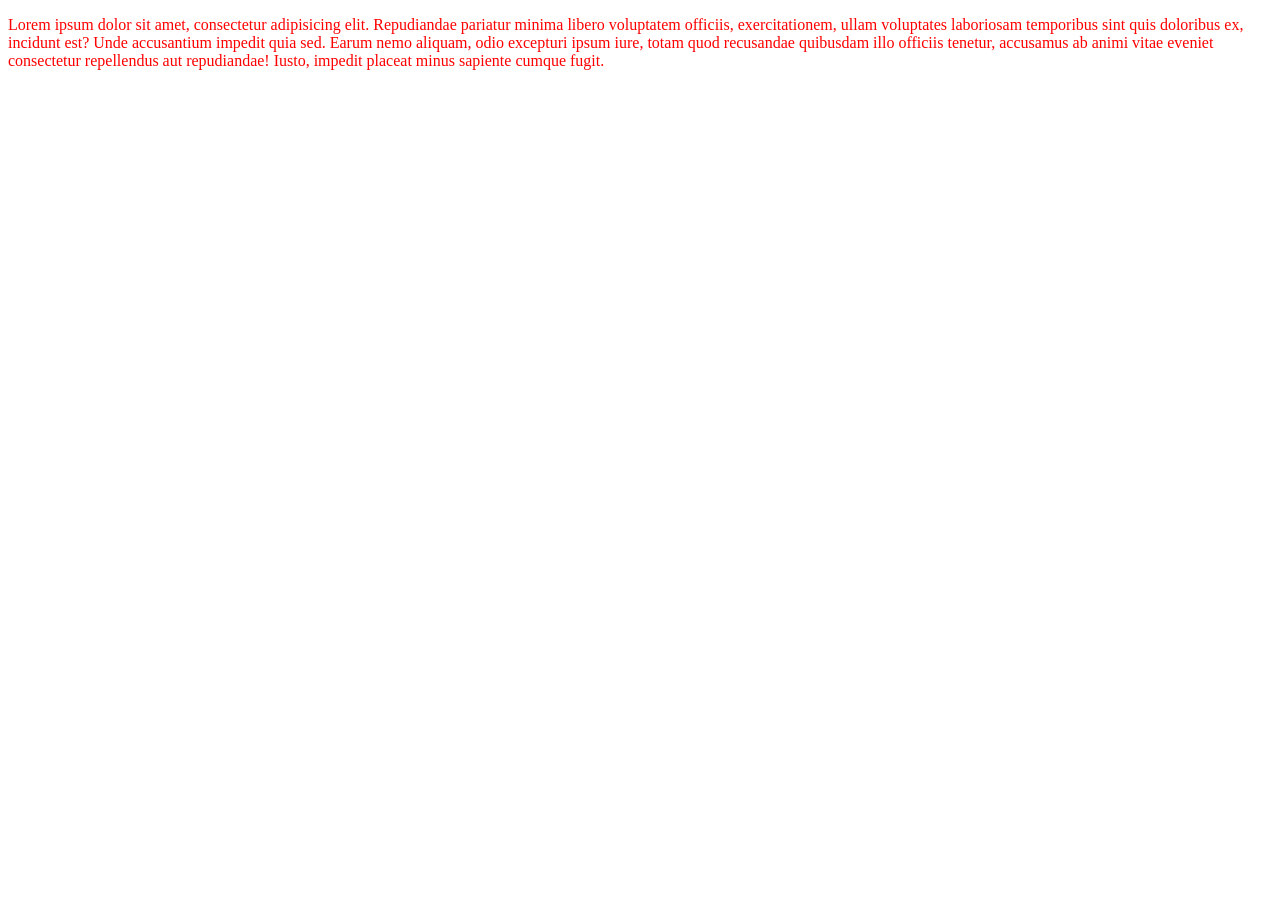
<file: CSS_aula/Index.html>
<!DOCTYPE html>
<html lang="en">
<head>
    <meta charset="UTF-8">
    <meta name="viewport" content="width=device-width, initial-scale=1.0">
    <title>Trabalhando com CSS</title>
<link rel="stylesheet" href="estrutura.CSS">
</head>
<body>
    
<p style="color: red;">Lorem ipsum dolor sit amet, consectetur adipisicing elit. Repudiandae pariatur minima libero voluptatem officiis, exercitationem, ullam voluptates laboriosam temporibus sint quis doloribus ex, incidunt est? Unde accusantium impedit quia sed.
Earum nemo aliquam, odio excepturi ipsum iure, totam quod recusandae quibusdam illo officiis tenetur, accusamus ab animi vitae eveniet consectetur repellendus aut repudiandae! Iusto, impedit placeat minus sapiente cumque fugit.</p>  


<!-- <h1>Olá</h1> -->

</body>
</html>
</file>
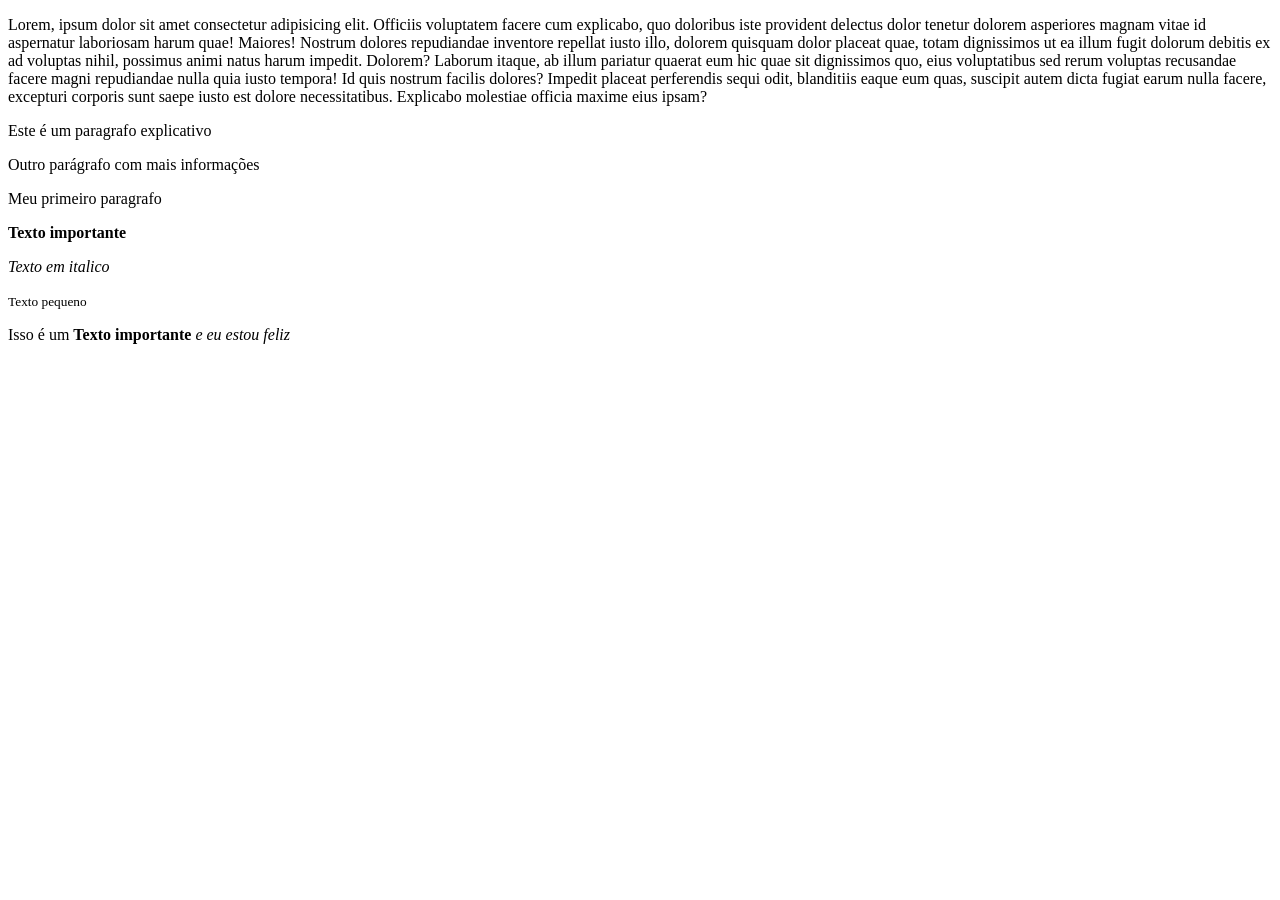
<file: paragrafos.html>
<!DOCTYPE html>
<html lang="en">
<head>
    <meta charset="UTF-8">
    <meta name="viewport" content="width=<device-width>, initial-scale=1.0">
    <title>Document</title>
</head>


<body>
    
    <p>Lorem, ipsum dolor sit amet consectetur adipisicing elit. Officiis voluptatem facere cum explicabo, quo doloribus iste provident delectus dolor tenetur dolorem asperiores magnam vitae id aspernatur laboriosam harum quae! Maiores!
    Nostrum dolores repudiandae inventore repellat iusto illo, dolorem quisquam dolor placeat quae, totam dignissimos ut ea illum fugit dolorum debitis ex ad voluptas nihil, possimus animi natus harum impedit. Dolorem?
    Laborum itaque, ab illum pariatur quaerat eum hic quae sit dignissimos quo, eius voluptatibus sed rerum voluptas recusandae facere magni repudiandae nulla quia iusto tempora! Id quis nostrum facilis dolores?
    Impedit placeat perferendis sequi odit, blanditiis eaque eum quas, suscipit autem dicta fugiat earum nulla facere, excepturi corporis sunt saepe iusto est dolore necessitatibus. Explicabo molestiae officia maxime eius ipsam?</p>

    <p>Este é um paragrafo explicativo</p>

    <p>Outro parágrafo com mais informações</p>

    <p>Meu primeiro paragrafo</p>

    <p><strong>Texto importante</strong></p>

    <p><em>Texto em italico</em></p>

    <p><small>Texto pequeno</small></p>

    <p>Isso é um <Strong>Texto importante</Strong><EM> e eu estou feliz</EM></p>

</body>


</html>
</file>
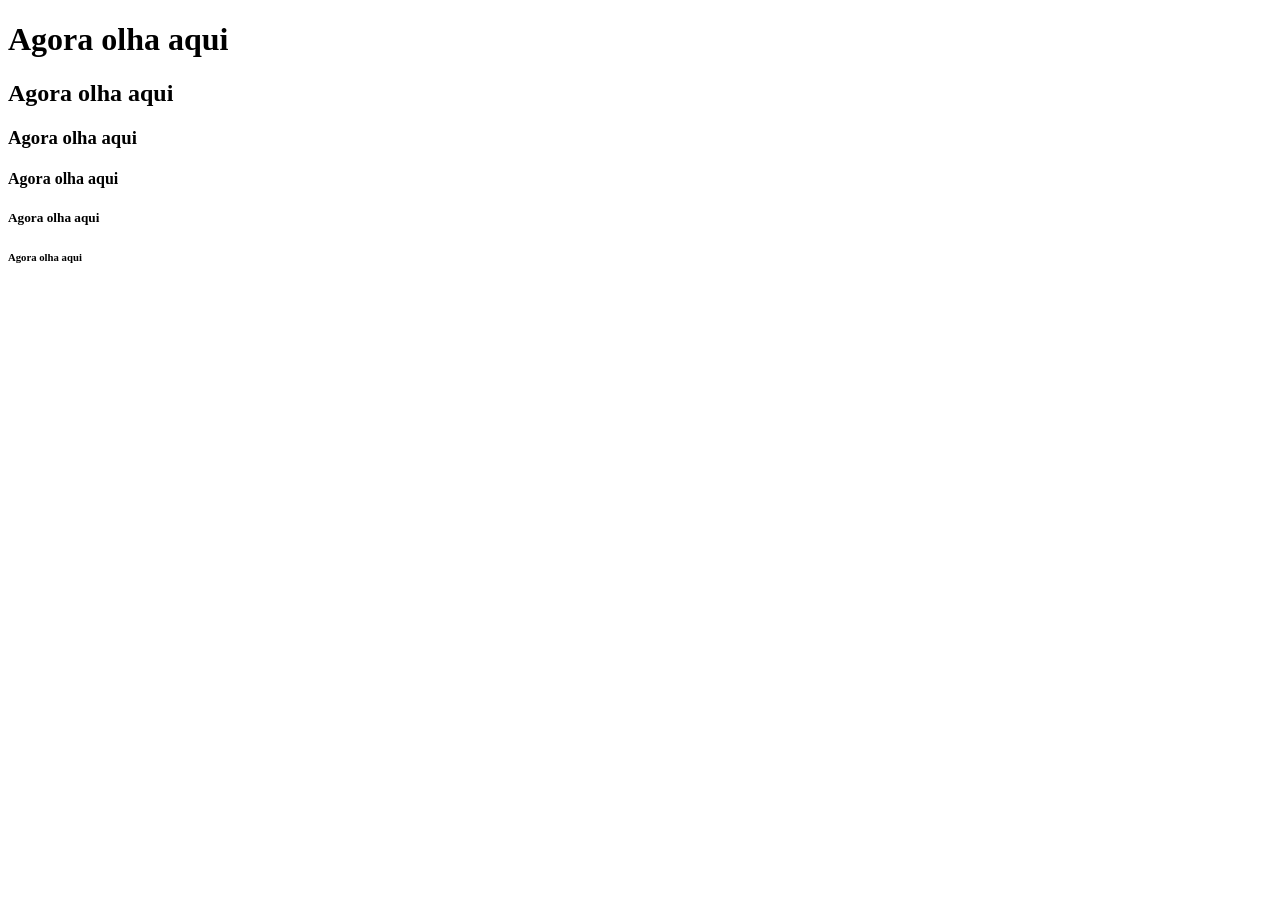
<file: titulos.html>
<!DOCTYPE html>
<html lang="en">
<head>
    <meta charset="UTF-8">
    <meta name="viewport" content="width=device-width, initial-scale=1.0">
    <title>Document</title>
</head>
<body>
    
</body>
</html>

<h1>Agora olha aqui</h1>
<h2>Agora olha aqui</h2>
<h3>Agora olha aqui</h3>
<h4>Agora olha aqui</h4>
<h5>Agora olha aqui</h5>
<h6>Agora olha aqui</h6>
</file>
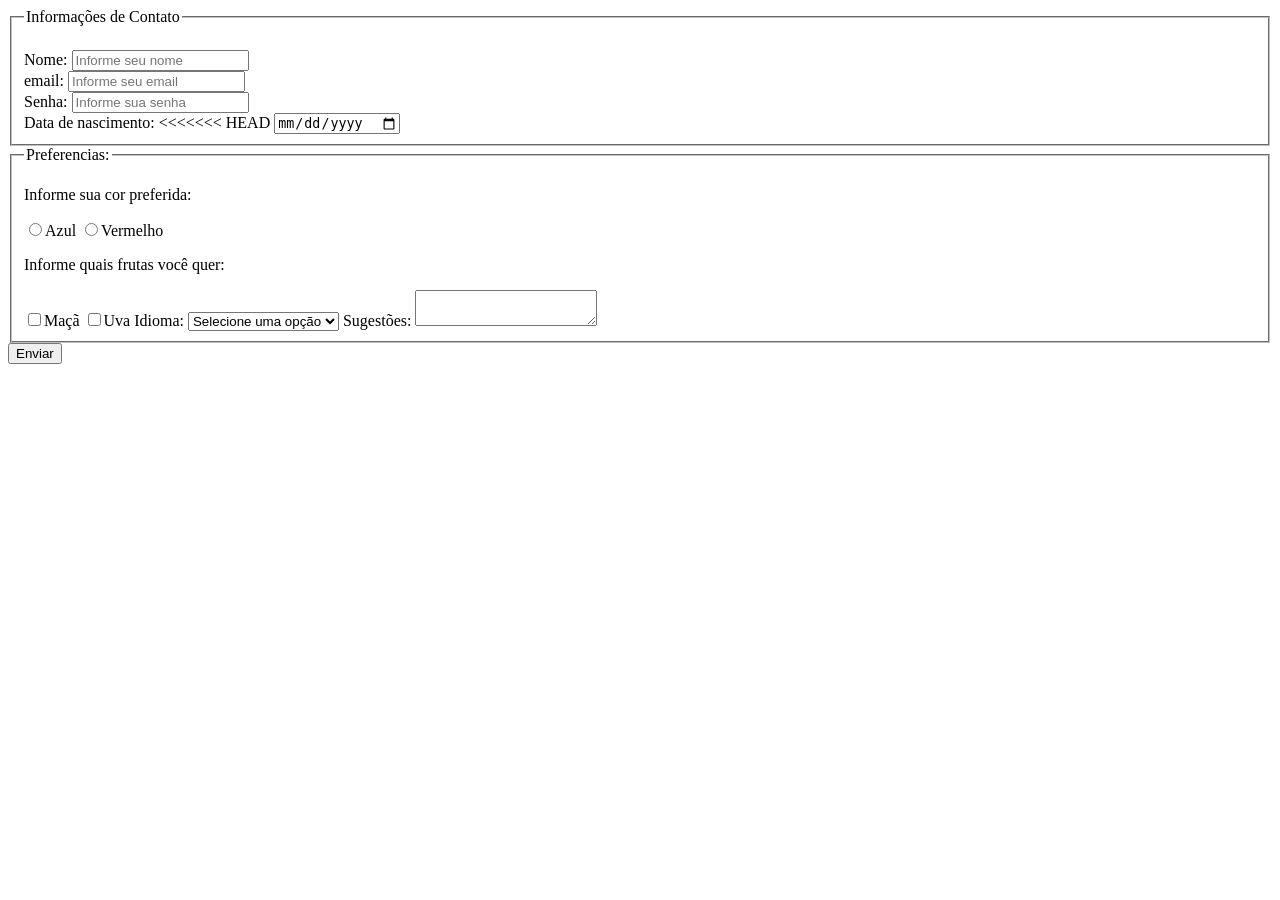
<file: Formularios/formularios.html>
<!DOCTYPE html>
<html lang="pt-br">
<head>
    <meta charset="UTF-8">
    <meta name="viewport" content="width=device-width, initial-scale=1.0">
    <title>Formularios</title>
</head>
<body>
    
<!-- Formularios HTML -->
 <form> <!-- Estrutura do formulario-->

<fieldset>
    <legend>Informações de Contato</legend>

    <br

    <label for="nome">Nome:</label> <!-- Indicação do input -->
    <input type="text" id="nome" name="nome" placeholder="Informe seu nome"> <!-- Campo de entrada-->

    <br>
    
    <label for="email">email:</label>
    <input type="email" id="email" name="email" placeholder="Informe seu email">

    <br>

    <label for="senha">Senha:</label>
    <input type="password" id="senha" name="senha" placeholder="Informe sua senha">

    <br>

    <label for="data">Data de nascimento:</label>
<<<<<<< HEAD
    <input type="date" id="data" name="data" required>

    <br>
</fieldset>

<fieldset>
   <legend>Preferencias: </legend>

   <p>Informe sua cor preferida:</p>
   <label><input type ="radio" name="cor">Azul</label>
   <label><input type="radio" name="cor">Vermelho</label>

    <p>Informe quais frutas você quer:</p>
   <label><input type="checkbox" name="fruta">Maçã</label>
   <label><input type="checkbox" name="fruta">Uva</label>

   <label for="idioma">Idioma:</label>
   <select name="idioma" id="idioma">
    <option value="" disabled selected>Selecione uma opção</option>
    <option value="pt">Portugues</option>
    <option value="en"></option>
   </select>

   <label for="sugestoes">Sugestões:</label>
   <textarea name="sugestoes" id="sugestoes"></textarea>

</fieldset>
   
 <button type="submit">Enviar</button>
 </form>

</body>
</html>
</file>
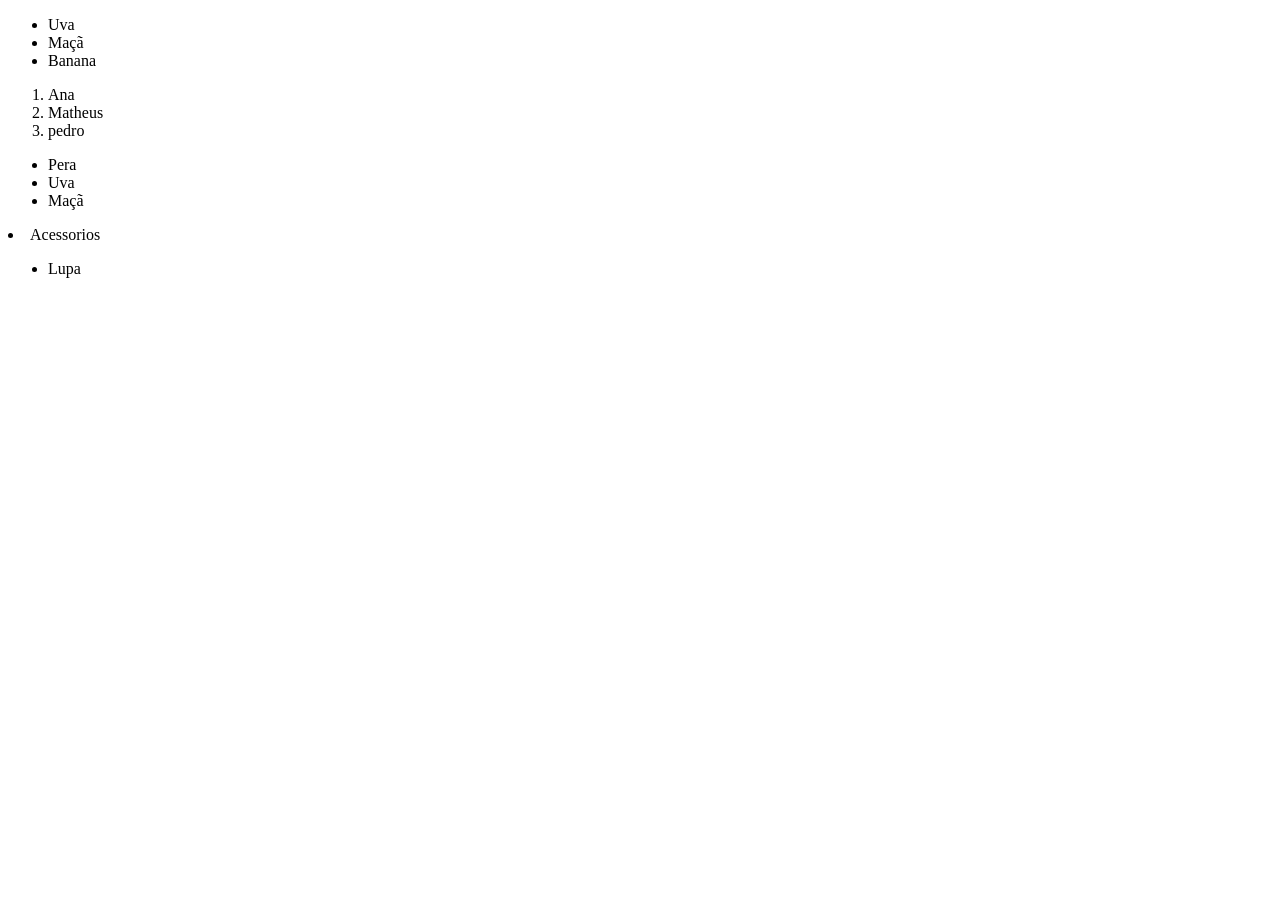
<file: listas/listas.html>
<!DOCTYPE html>
<html lang="en">
<head>
    <meta charset="UTF-8">
    <meta name="viewport" content="width=device-width, initial-scale=1.0">
    <title>Document</title>
</head>
<body>
    
<ul>
    <li>Uva</li>
     <li>Maçã</li>
      <li>Banana</li>
       
</ul>


<ol>
    <li>Ana</li>
    <li>Matheus</li>
    <li>pedro</li>
</ol>


<ul>

    <li>Pera</li>
    <li>Uva</li>
    <li>Maçã</li>
    
</ul>

<li>Acessorios</li>
<ul>
    <li>Lupa</li>
</ul>

</body>
</html>
</file>
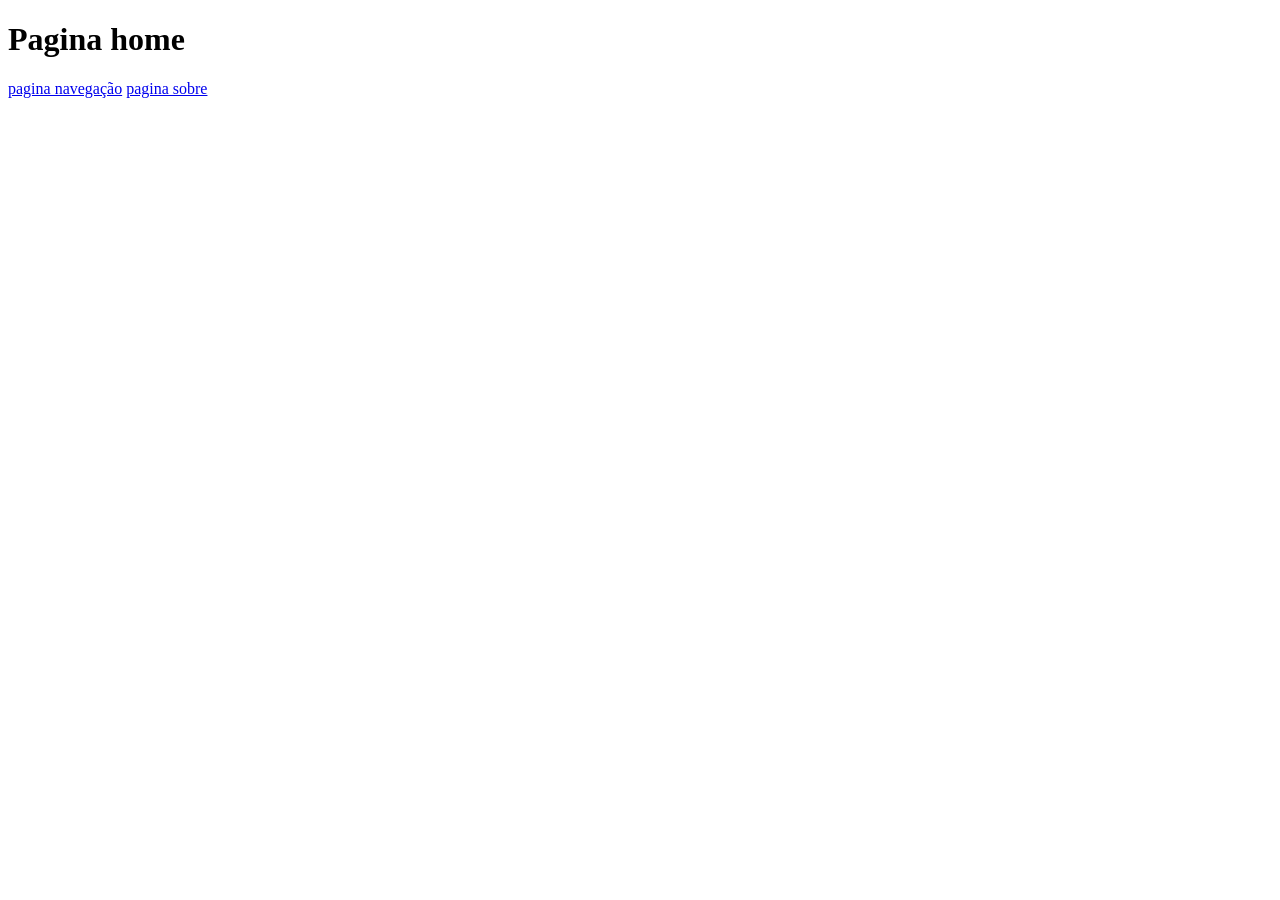
<file: navegacao/contato.html>
<!DOCTYPE html>
<html lang="pt-br">
<head>
    <meta charset="UTF-8">
    <meta name="viewport" content="width=device-width, initial-scale=1.0">
    <title>contato</title>
</head>


<body>
    
<h1>Pagina home</h1>
<a href="./navegação.html" target="_blank">pagina navegação</a>
<a href="./sobre.html" target="_blank">pagina sobre</a>

</body>


</html>
</file>
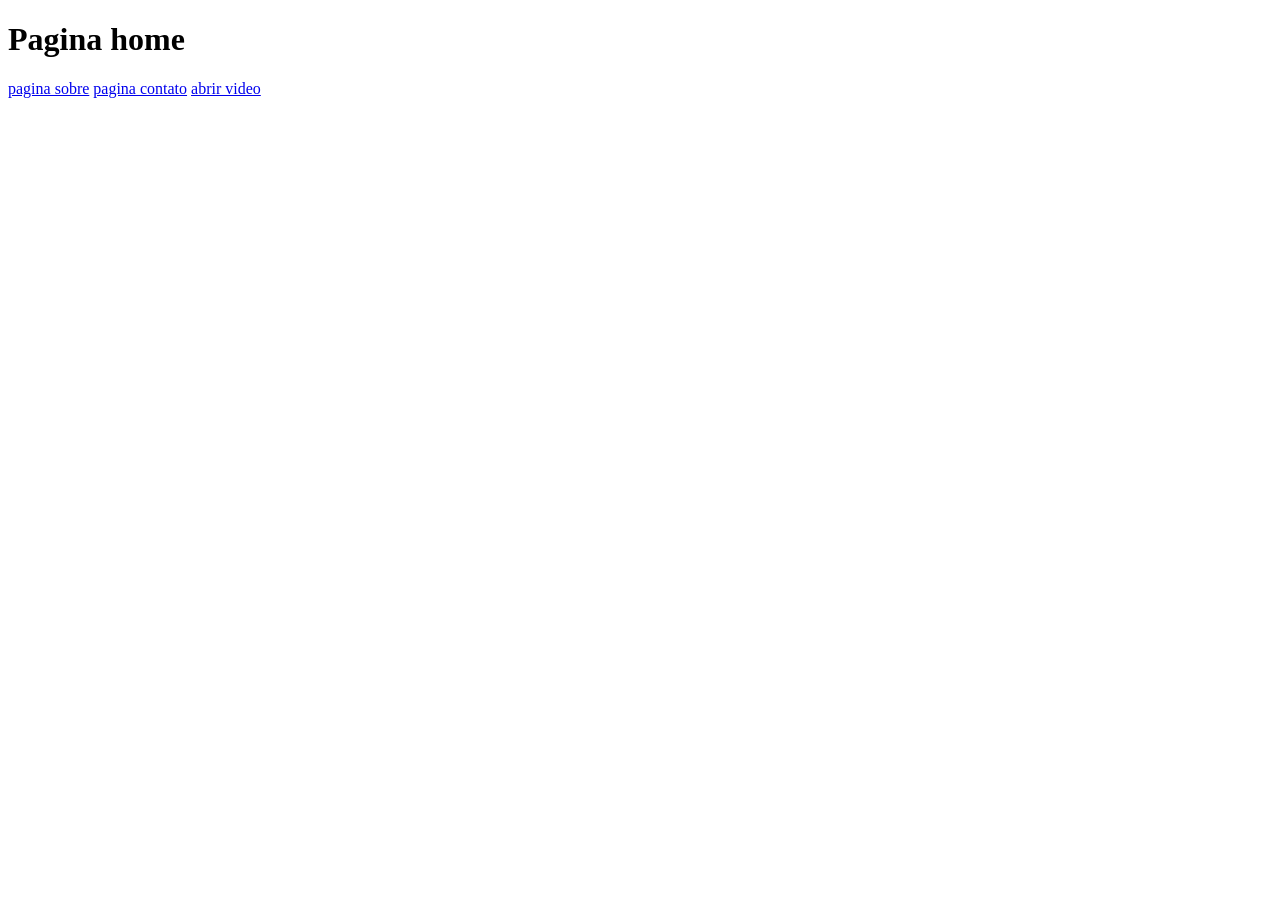
<file: navegacao/navegacao.html>
<!DOCTYPE html>
<html lang="pt-br">
<head>
    <meta charset="UTF-8">
    <meta name="viewport" content="width=device-width, initial-scale=1.0">
    <title>navegacao</title>
</head>


<body>
    
<h1>Pagina home</h1>

<a href="./sobre.html" target="_blank">pagina sobre</a>

<a href="./contato.html" target="_blank">pagina contato</a>

<a href="https://www.youtube.com/watch?v=rm98amrQ7no">abrir video</a>

</body>


</html>
</file>
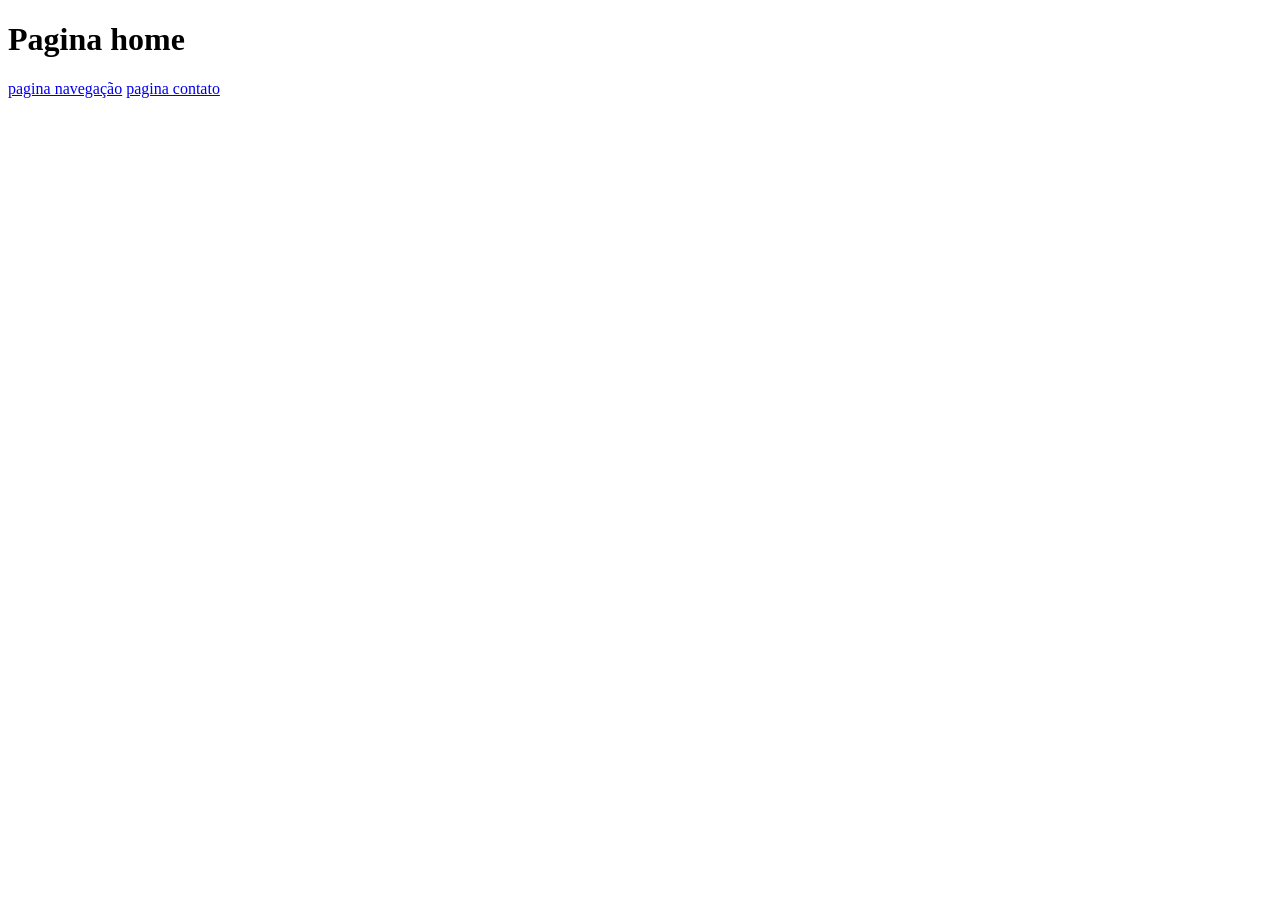
<file: navegacao/sobre.html>
<!DOCTYPE html>
<html lang="pt-br">
<head>
    <meta charset="UTF-8">
    <meta name="viewport" content="width=device-width, initial-scale=1.0">
    <title>sobre</title>
</head>


<body>
    
<h1>Pagina home</h1>
<a href="./navegação.html" target="_blank">pagina navegação</a>
<a href="./contato.html" target="_blank">pagina contato</a>


</body>


</html>
</file>
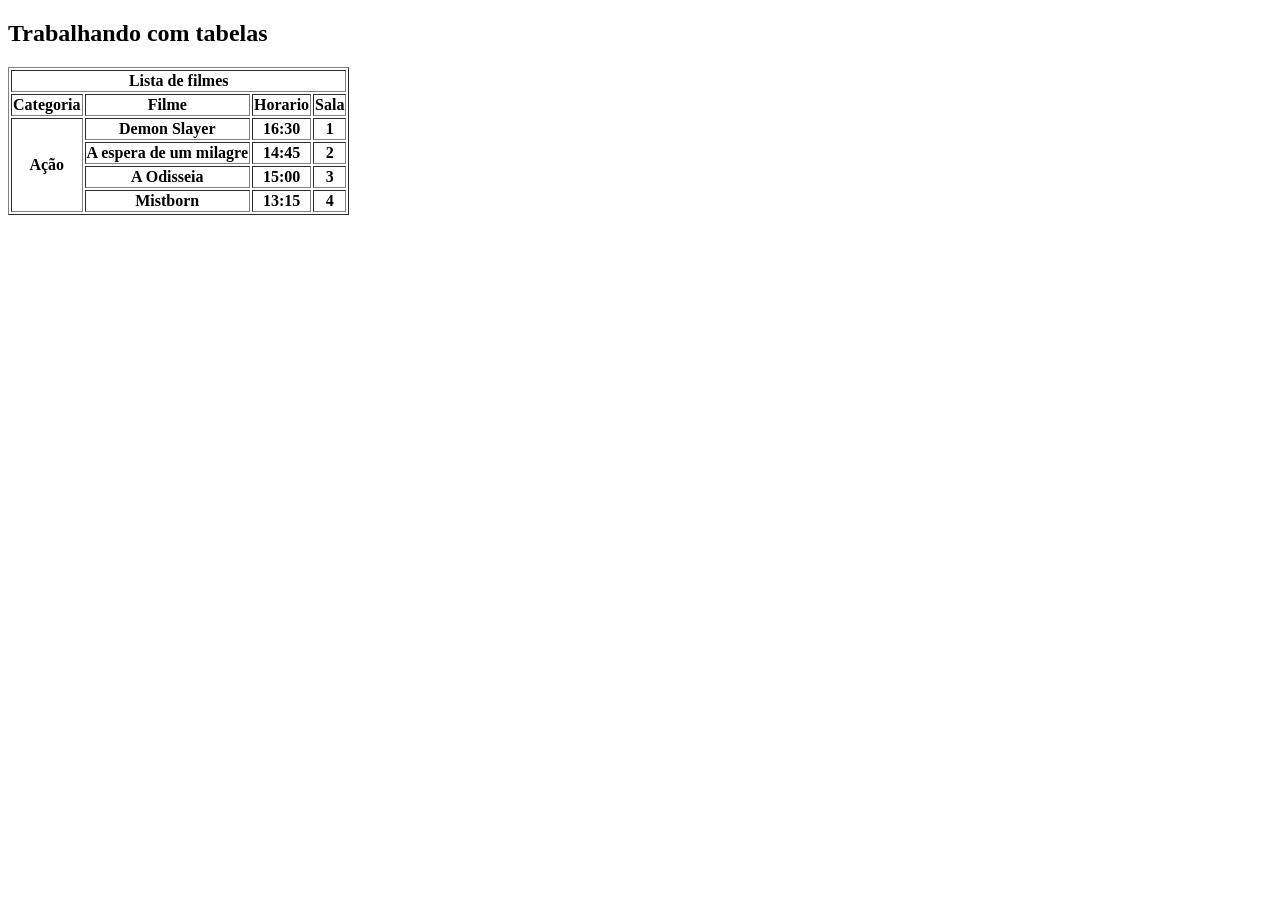
<file: Tabelas/atividade.html>
<!DOCTYPE html>
<html lang="pt-br">
<head>
    <meta charset="UTF-8">
    <meta name="viewport" content="width=device-width, initial-scale=1.0">
    <title>Document</title>
</head>
<body>
   
    <!-- TABELAS EM HTML -->
 
<h2>Trabalhando com tabelas</h2>
<table border="1">

    <tread>
        <tr>
          <th colspan="4">Lista de filmes</th>
        </tr>
        <tr>
        <th>Categoria</th>
        <th>Filme</th>
        <th>Horario</th>
        <th>Sala</th>
        </tr>

    </tread>

    <tbody>
     <tr>
       <th rowspan="4">Ação</th>
       <th>Demon Slayer</th>
       <th>16:30</th>
       <th>1</th>
     </tr>

     <tr>
        <th>A espera de um milagre</th>
        <th>14:45</th>
        <th>2</th>
     </tr>

     <tr>
        <th>A Odisseia</th>
        <th>15:00</th>
        <th>3</th>
     </tr>

     <tr>
        <th>Mistborn</th>
        <th>13:15</th>
        <th>4</th>
     </tr>
    </tbody>
</body>
</html>
</file>
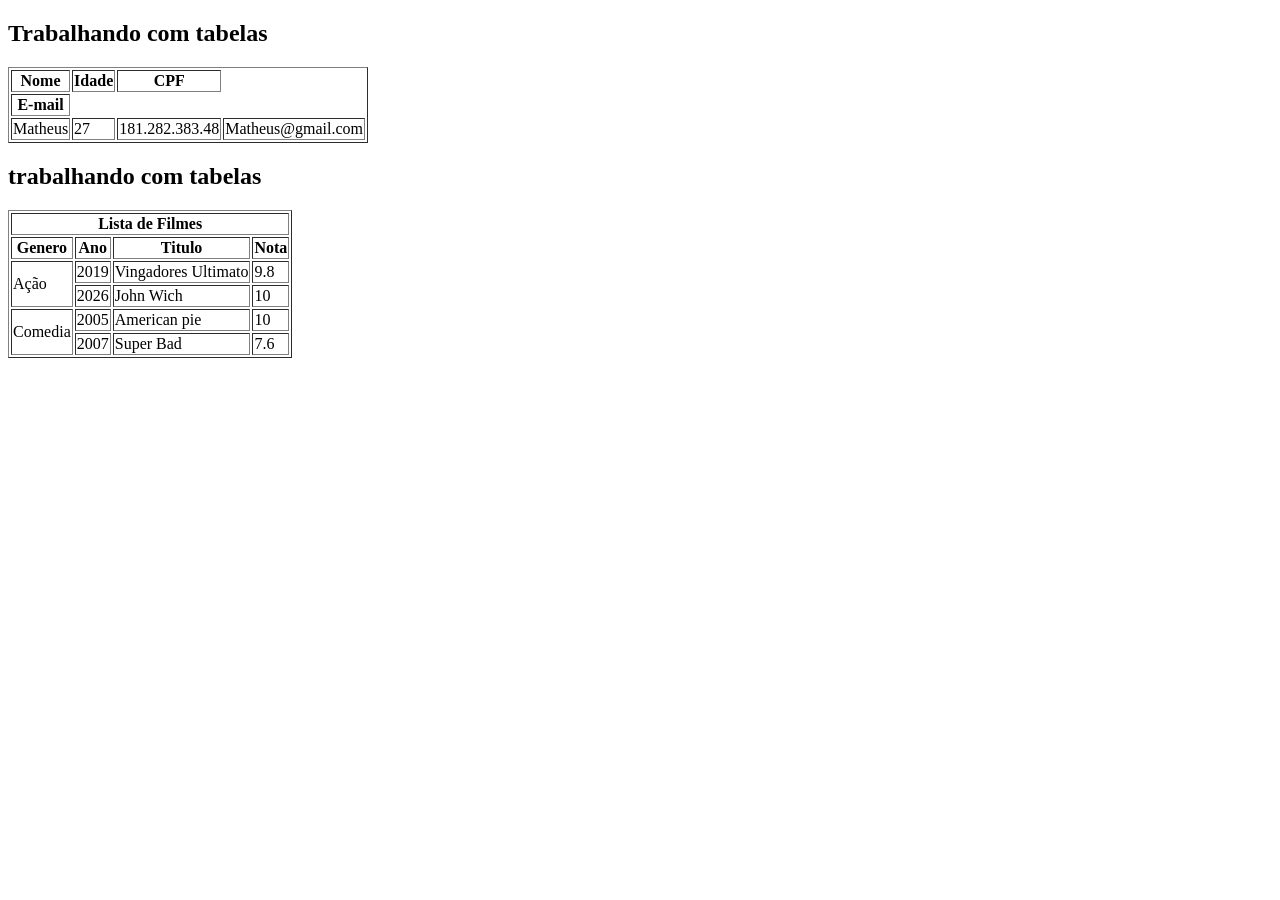
<file: Tabelas/tabelas.html>
<!DOCTYPE html>
<html lang="pt-br">
<head>
    <meta charset="UTF-8">
    <meta name="viewport" content="width=device-width, initial-scale=1.0">
    <title>Tabelas</title>
</head>
<body>
    
<!-- TABELAS EM HTML -->
 
<h2>Trabalhando com tabelas</h2>
<table border="1">


 <thead> <!-- Cabeçalho -->
     
    <tr> <!-- Linha da tabela -->
    <th>Nome</th> <!-- Coluna-->
    <th>Idade</th> <!-- Coluna -->
    <th>CPF</tr> <!-- Coluna -->
    <th>E-mail</th> <!-- Coluna -->
    </tr>
    
 </thead> 

<!-- Corpo -->

<tbody>
 <tr> <!-- Linha da Tabela -->
   <td>Matheus</td> <!-- Item da Tabela-->
   <td>27</td> <!-- Item da Tabela-->
   <td>181.282.383.48</td> <!-- Item da Tabela-->
   <td>Matheus@gmail.com</td> <!-- Item da Tabela-->
 </tr>

</tbody>

</table>

<!-- Mesclando Colunas -->
<h2>trabalhando com tabelas</h2>
<table border="1">

<thead>
    
    <tr>
       <th colspan="4">Lista de Filmes</th>
    </tr>
    <tr>
        <th>Genero</th>
        <th>Ano</th>
        <th>Titulo</th>
        <th>Nota</th>
    </tr>


</thead>

<tbody>
  <tr>
    <td rowspan="2">Ação</td>
    <td>2019</td>
    <td>Vingadores Ultimato</td>
    <td>9.8</td>
  </tr>

  <tr>
    <td>2026</td>
    <td>John Wich</td>
    <td>10</td>
  </tr>

  <tr>
    <td rowspan="2">Comedia</td>
    <td>2005</td>
    <td>American pie</td>
    <td>10</td>
  </tr>

  <tr>
    <td>2007</td>
    <td>Super Bad</td>
    <td>7.6</td>
  </tr>
</tbody>

</table>


</body>
</html>

<!-- Table>thead+tbody (Atalho) -->
 <!-- label<input -->
</file>
<file: CSS_aula/estrutura.CSS>
/* seletor {
propriedade: valor;
}  

p{
 color: blueviolet;
}

seletor{  
    propriedade: valor;
}

seletor{
    propriedade: valor;
}

seletor{
    propriedade: valor;
}

seletor{
    propriedade: valor;
}

seletor{
    propriedade: valor;
}

seletor{
    propriedade: valor;
}

seletor{
    propriedade: valor;
}

seletor{
    propriedade: valor;
}

seletor{
    propriedade: valor;
}

seletor{
    propriedade: valor;
}  */ 

p{
    color: crimson;
}
</file>
